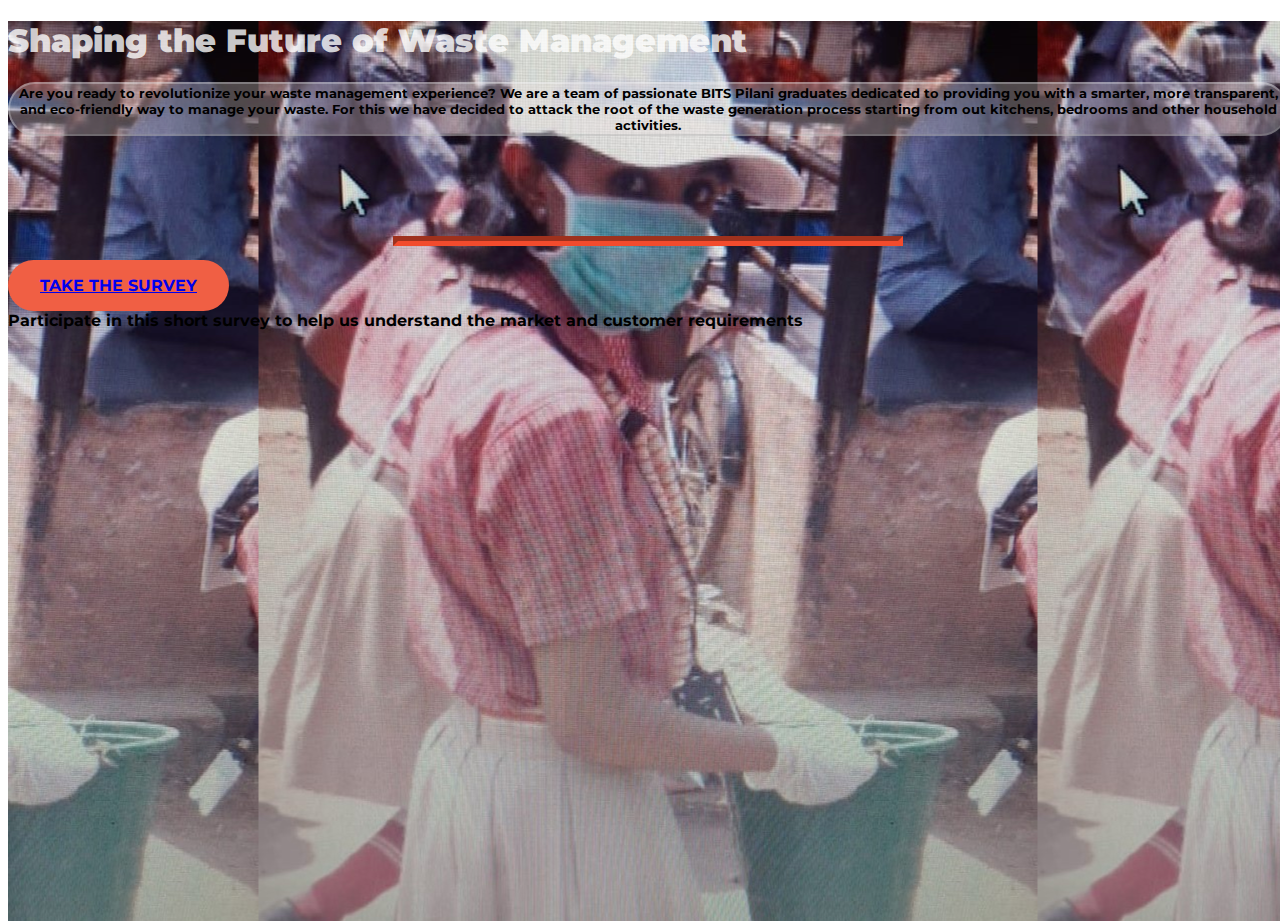
<file: index.html>
<!DOCTYPE html>
<html>
    <head>
        <title>Waste Management</title>
            <!-- Google Fonts -->
        <link href="https://fonts.googleapis.com/css?family=Montserrat" rel="stylesheet">

        <!-- Bootstrap for css from cdn -->
        <link href="https://cdn.jsdelivr.net/npm/bootstrap@5.3.1/dist/css/bootstrap.min.css" rel="stylesheet" integrity="sha384-4bw+/aepP/YC94hEpVNVgiZdgIC5+VKNBQNGCHeKRQN+PtmoHDEXuppvnDJzQIu9" crossorigin="anonymous">
        <script src="https://cdn.jsdelivr.net/npm/bootstrap@5.3.1/dist/js/bootstrap.bundle.min.js" integrity="sha384-HwwvtgBNo3bZJJLYd8oVXjrBZt8cqVSpeBNS5n7C8IVInixGAoxmnlMuBnhbgrkm" crossorigin="anonymous"></script>


        <!-- my css -->
        <link rel="stylesheet" type="text/css" href="style.css">
    </head>
    <body>
        <header class="startup text-center text-white d-flex">            
            <div class="container my-auto">
                <div class="col-lg-12 my-auto">
                        <h1 class="text-uppercase faded">
                            <strong>Shaping the Future of Waste Management</strong>
                        </h1>
                        <div class="info_us">
                            <button class="box box-primary box-xl">
                                Are you ready to revolutionize your waste management experience? We are a team of passionate  BITS Pilani graduates dedicated to providing you with a smarter, more transparent, and eco-friendly way to manage your waste. For this we have decided to attack the root of the waste generation process starting from out kitchens, bedrooms and other household activities.                            
                            </button>
                            
                        </div>
                </div> 
                <hr>
                <div class="col-lg-12 my-auto">
                    <a class="btn btn-primary btn-xl" href="https://forms.gle/4kXmM9eRaYDfoHmRA">Take the Survey</a>
                    <p class="announce"><strong>Participate in this short survey to help us understand the market and customer requirements</strong> </p>
                </div>
          </div>
        </header>
        <script src="https://cdn.jsdelivr.net/npm/@popperjs/core@2.11.8/dist/umd/popper.min.js" integrity="sha384-I7E8VVD/ismYTF4hNIPjVp/Zjvgyol6VFvRkX/vR+Vc4jQkC+hVqc2pM8ODewa9r" crossorigin="anonymous"></script>
        <script src="https://cdn.jsdelivr.net/npm/bootstrap@5.3.1/dist/js/bootstrap.min.js" integrity="sha384-Rx+T1VzGupg4BHQYs2gCW9It+akI2MM/mndMCy36UVfodzcJcF0GGLxZIzObiEfa" crossorigin="anonymous"></script>
      </body>

</html>
</file>
<file: style.css>
body,
html {
  width: 100%;
  height: 100%; 
}

body {
  font-family: 'Montserrat', sans-serif;
}

hr {
    margin: auto;
    max-width: 500px;
    border-width: 5px;
    border-color: #f24b2d; 
}

.faded {
  color: rgba(255, 255, 255, 0.8); 
}


header.startup {
    background-repeat: repeat;
  background-position: center;
  background-image: url("sushi_waste.jpg");
    background-blend-mode: lighten;
  background-size: auto;
  height: 100%;
}
.info_us{
    color: rgb(5, 5, 5);
}

header.startup hr {
  margin-top: 100px;
  margin-bottom: 30px; 
}
.info_us, ul{
    font-weight: 700;
    font-size: medium;
    display: flex;
    flex-wrap: wrap;
    color: rgba(33, 31, 31, 1);
    font-family: 'Montserrat', sans-serif;
}

header.startup h1 {
  font-size: 2rem; 
}

.btn  {
  font-weight: 700;
  text-transform: uppercase;
  border-radius: 300px;
  font-family: 'Montserrat', sans-serif;
}
.announcement{
    font-size: x-large;
    display: flex;
    flex-wrap: wrap;
    text-transform: uppercase;
    color: rgba(255, 255, 255, 0.8);
    font-family: 'Montserrat', sans-serif;

}

.btn-xl {
  padding: 1rem 2rem; 
}

.btn-primary {
  background-color: #F05F44;
  border-color: #F05F44; }

.btn-primary:hover {
  background-color: #ee4b08;
  border-color: #ee4b08;
  border-width: 5px;
  cursor: pointer;
}
.box {
    font-weight: 700;
    border-radius: 300px;
    font-family: 'Montserrat', sans-serif;
    border-color: rgba(241, 244, 247,0.3);
  }

.box-primary {
    background-color: rgba(238, 229, 229, 0.3);
    /* border-color: rgba(238, 229, 229, 0.3);  */
}
</file>
